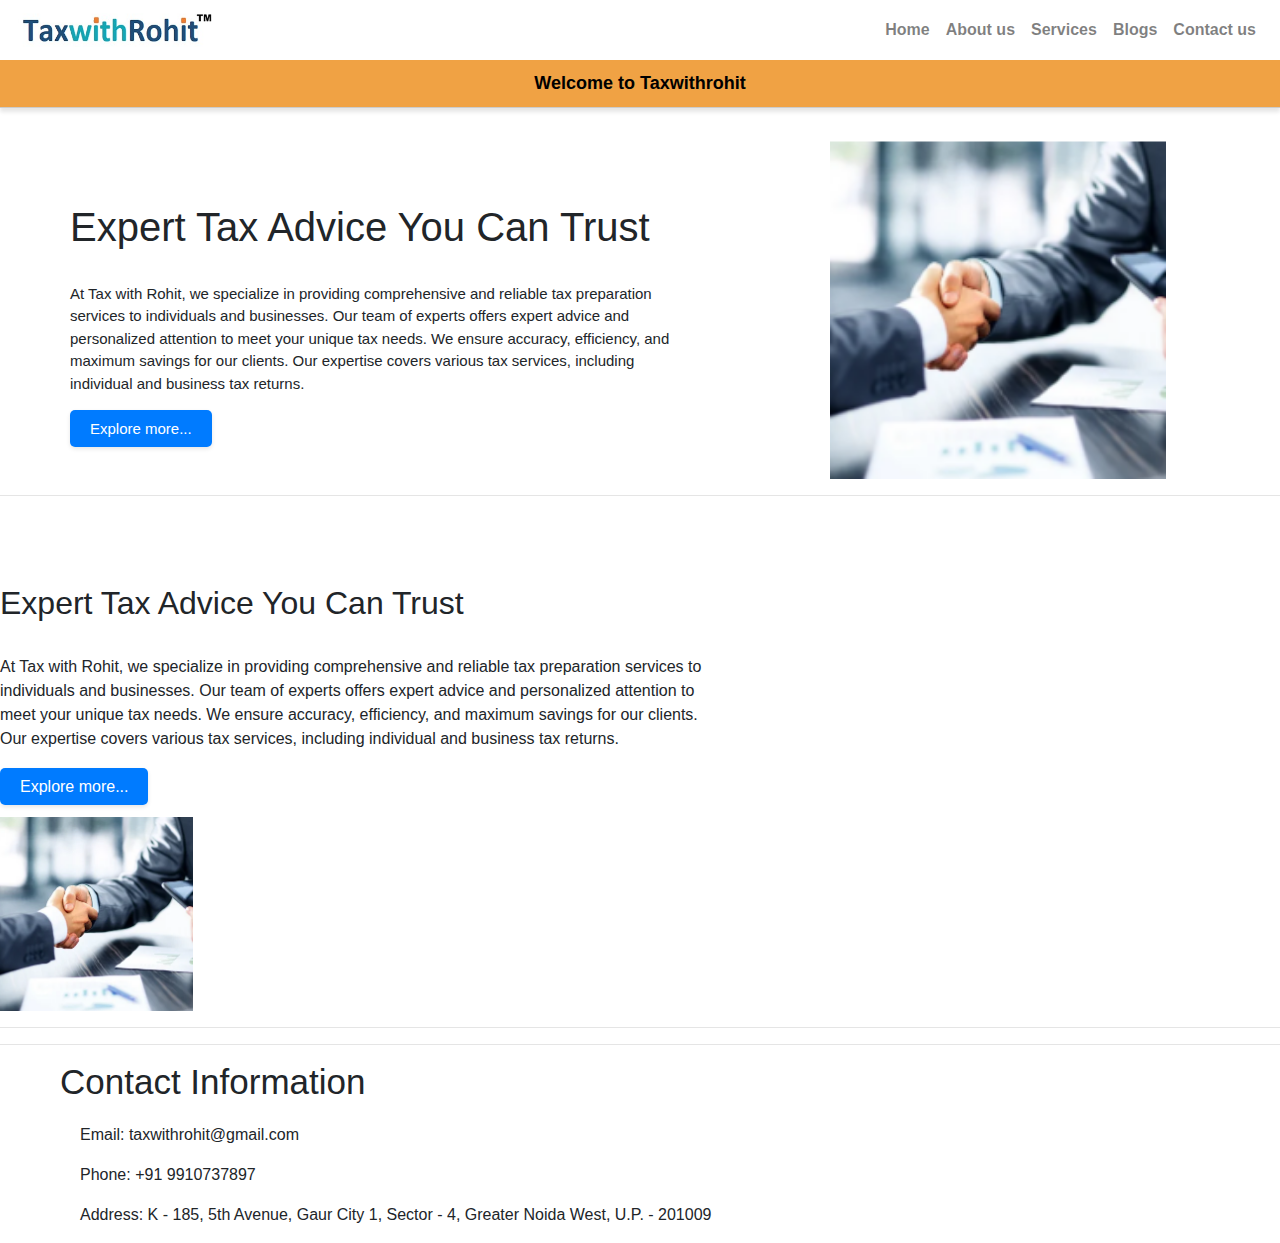
<file: Taxwithrohit/index.html>
<!DOCTYPE html>
<html lang="en">
<head>
    <meta charset="UTF-8">
    <meta name="viewport" content="width=device-width, initial-scale=1.0">
    <title>TaxwithRohit</title>
    <link rel="stylesheet" href="style.css">
    <link rel="stylesheet" href="https://stackpath.bootstrapcdn.com/bootstrap/4.2.1/css/bootstrap.min.css">
    <script src="https://code.jquery.com/jquery-3.3.1.slim.min.js"></script>
    <script src="https://stackpath.bootstrapcdn.com/bootstrap/4.2.1/js/bootstrap.min.js"></script>
    <link rel="stylesheet" href="https://cdnjs.cloudflare.com/ajax/libs/font-awesome/6.6.0/css/all.min.css">
</head>
<body>
    <section id="nav-bar" style="box-shadow: 0 4px 4px rgba(0, 0, 0, 0.1);">
        <nav class="navbar navbar-expand-lg navbar-light">
            <a class="navbar-brand" href="#"><img src="logo.png" width="200" height="34"></a>
            <button class="navbar-toggler" type="button" data-toggle="collapse" data-target="#navbarNav" aria-controls="navbarNav" aria-expanded="false" aria-label="Toggle navigation">
                <i class="fa fa-bars" aria-hidden="true"></i>
            </button>  
            <div class="collapse navbar-collapse" id="navbarNav">
                <ul class="navbar-nav ml-auto">
                    <li class="nav-item">
                        <a class="nav-link" href="index.html"><b>Home</b></a>
                    </li>
                    <li class="nav-item">
                        <a class="nav-link" href="about.html"><b>About us</b></a>
                    </li>
                    <li class="nav-item">
                        <a class="nav-link" href="service.html"><b>Services</b></a>
                    </li>
                    <li class="nav-item"></li>
                        <a class="nav-link" href="blog.html"><b>Blogs</b></a>
                    </li>
                    <li class="nav-item"></li>
                        <a class="nav-link" href="contact.html"><b>Contact us</b></a>
                    </li>
                </ul>            
        </nav>
        <div class="yellow-strip" style="width: 100%; padding: 10px; text-align: center; font-size: 18px; font-weight: bold; color: #000000; border-bottom: 1px solid #ccc; background-color: #f0a244;">
            <span>Welcome to Taxwithrohit</span>
        </div>
    </section>
    <section class="content-section with-background" id="home">
        <div class="content-container">
            <div class="left-content" style="width: 55%;">
                <br><br><br>
                <h2>Expert Tax Advice You Can Trust</h2>
                <br>
                <p>At Tax with Rohit, we specialize in providing comprehensive and reliable tax preparation services to individuals and businesses. Our team of experts offers expert advice and personalized attention to meet your unique tax needs. We ensure accuracy, efficiency, and maximum savings for our clients. Our expertise covers various tax services, including individual and business tax returns.
                <br>
                <br>
                <a href="about.html" style="background-color: #007bff; color: #ffffff; padding: 10px 20px; border: none; border-radius: 5px; cursor: pointer; transition: background-color 0.3s ease; box-shadow: 0 2px 4px rgba(0, 0, 0, 0.1);">Explore more...</a>
            </div>
            <div class="right-content">
              <img src="side.PNG" alt="Your Image Description">
            </div>
        </div>
        <hr>
    </section>
    <section class="who" id="home"></section>
        <div class="who-container">
            <div class="wholeft-content" style="width: 55%;">
                <br><br><br>
                <h2>Expert Tax Advice You Can Trust</h2>
                <br>
                <p>At Tax with Rohit, we specialize in providing comprehensive and reliable tax preparation services to individuals and businesses. Our team of experts offers expert advice and personalized attention to meet your unique tax needs. We ensure accuracy, efficiency, and maximum savings for our clients. Our expertise covers various tax services, including individual and business tax returns.
                <br>
                <br>
                <a href="about.html" style="background-color: #007bff; color: #ffffff; padding: 10px 20px; border: none; border-radius: 5px; cursor: pointer; transition: background-color 0.3s ease; box-shadow: 0 2px 4px rgba(0, 0, 0, 0.1);">Explore more...</a>
            </div>
            <div class="whoright-content">
              <img src="side.PNG" alt="Your Image Description">
            </div>
        </div>
        <hr>
    </section>
    <hr>
    <section>
        <div class="footer-container"></div>
            <div class="footer-left">
                <h3>Contact Information</h3>
                <p>Email: taxwithrohit@gmail.com</p>
                <p>Phone: +91 9910737897</p>
                <p>Address: K - 185, 5th Avenue, Gaur City 1, Sector - 4, Greater Noida West, U.P. - 201009</p>
            </div>
        </div>
    </section>
</body>
</html>
</file>
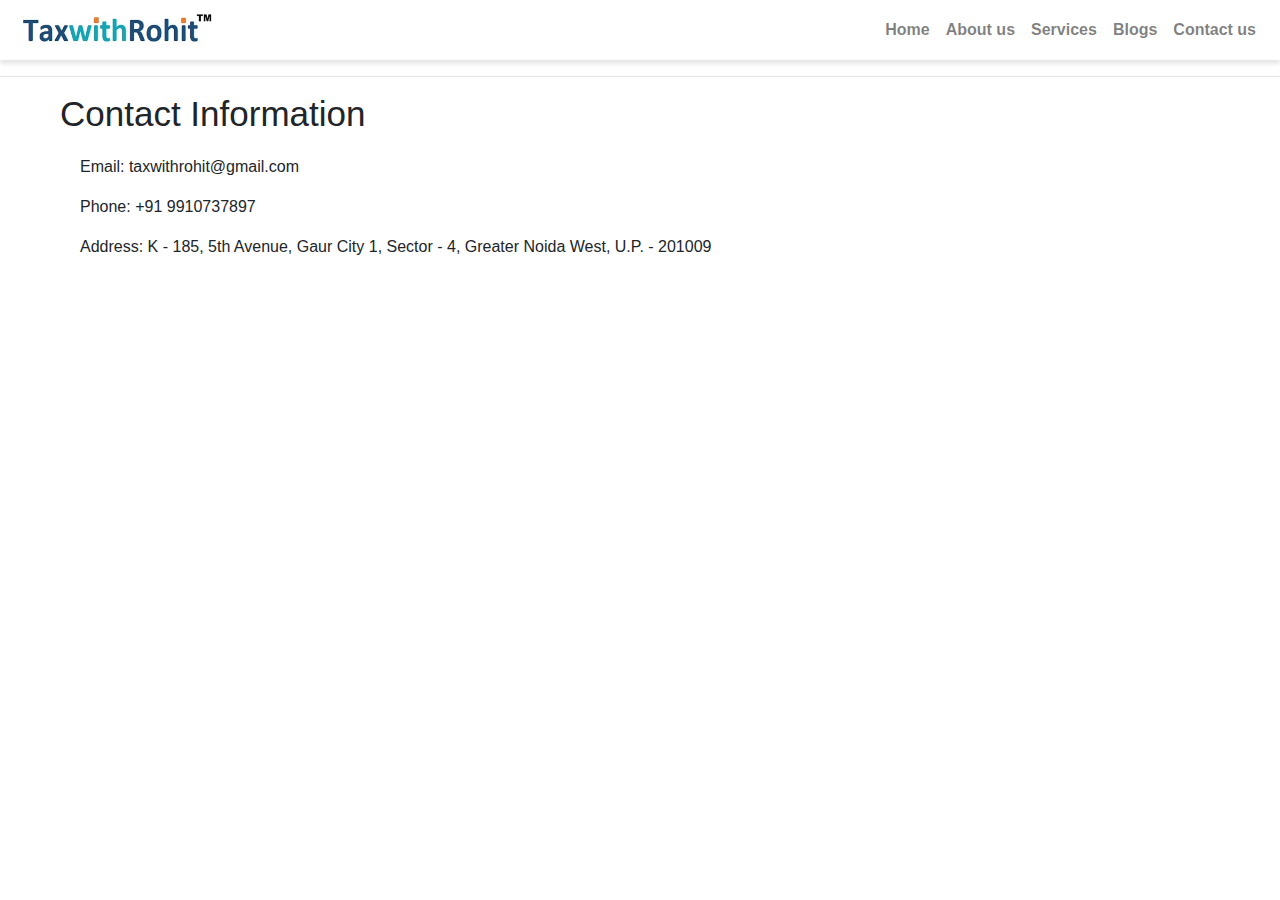
<file: Taxwithrohit/about.html>
<!DOCTYPE html>
<html lang="en">
<head>
    <meta charset="UTF-8">
    <meta name="viewport" content="width=device-width, initial-scale=1.0">
    <title>TaxwithRohit</title>
    <link rel="stylesheet" href="style.css">
    <link rel="stylesheet" href="https://stackpath.bootstrapcdn.com/bootstrap/4.2.1/css/bootstrap.min.css">
    <script src="https://code.jquery.com/jquery-3.3.1.slim.min.js"></script>
    <script src="https://stackpath.bootstrapcdn.com/bootstrap/4.2.1/js/bootstrap.min.js"></script>
    <link rel="stylesheet" href="https://cdnjs.cloudflare.com/ajax/libs/font-awesome/6.6.0/css/all.min.css">
</head>
<body>
    <section id="nav-bar" style="box-shadow: 0 4px 4px rgba(0, 0, 0, 0.1);">
        <nav class="navbar navbar-expand-lg navbar-light">
            <a class="navbar-brand" href="#"><img src="logo.png" width="200" height="34"></a>
            <button class="navbar-toggler" type="button" data-toggle="collapse" data-target="#navbarNav" aria-controls="navbarNav" aria-expanded="false" aria-label="Toggle navigation">
                <i class="fa fa-bars" aria-hidden="true"></i>
            </button>  
            <div class="collapse navbar-collapse" id="navbarNav">
                <ul class="navbar-nav ml-auto">
                    <li class="nav-item">
                        <a class="nav-link" href="index.html"><b>Home</b></a>
                    </li>
                    <li class="nav-item">
                        <a class="nav-link" href="about.html"><b>About us</b></a>
                    </li>
                    <li class="nav-item">
                        <a class="nav-link" href="service.html"><b>Services</b></a>
                    </li>
                    <li class="nav-item"></li>
                        <a class="nav-link" href="blog.html"><b>Blogs</b></a>
                    </li>
                    <li class="nav-item"></li>
                        <a class="nav-link" href="contact.html"><b>Contact us</b></a>
                    </li>
                </ul>            
        </nav>
    </section>
    <section>
        <!---body-->
    </section>
    <hr>
    <section>
        <div class="footer-container"></div>
            <div class="footer-left">
                <h3>Contact Information</h3>
                <p>Email: taxwithrohit@gmail.com</p>
                <p>Phone: +91 9910737897</p>
                <p>Address: K - 185, 5th Avenue, Gaur City 1, Sector - 4, Greater Noida West, U.P. - 201009</p>
            </div>
        </div>
    </section>
</body>
</html>
</file>
<file: Taxwithrohit/style.css>
*
{
    margin: 0;
    padding: 0;
}
body
{
    font-family: sans-serif;
}
.nav-bar
{
    position: sticky;
    top: 0;
    z-index: 10;
    box-shadow: 1px;
}
.nav-bar nav li
{
    padding: 0 10px;
}
.nav-bar nav li a
{
    font-weight: 600;
    color: #000000;
}
.navbar-toggler
{
    outline: none !important;
}
@media only screen and (max-width: 768px) {
    .navbar-toggler {
      margin-top: 10px;
      margin-left: 10px;
    }
}
footer {
    background-color: #ffffff;
    padding: 20px 0;
    text-align: center;
}

.footer-container {
    max-width: 1200px;
    margin: 0 auto;
    display: flex;
    justify-content: space-between;
    align-items: center;
}

.footer-left {
    flex: 1;
}

.footer-left h3 {
    margin-top: 0px;
    margin-bottom: 20px;
    margin-left: 60px;
    font-size: 35px;
    text-align: left;
}

.footer-left p {
    margin-left: 80px;
    text-align: left;
}

.content-container {
    display: flex;
    align-items: center;
    justify-content: space-between;
    max-width: 1200px;
    margin: 0 auto;
}

.left-content {
    max-width: 600px;
    margin-left: 30px;
}

.left-content h2{
    font-size: 40px;
}

.left-content p{
    font-size: 15px;
}

.right-content {
    float: right;
    width: 40%; /* Adjust width as needed */
    margin-top: 30px; /* Align with text */
    margin-right: -70px;
  }
  
.right-content img {
    width: 70%; /* Fit image to container */
    height: 60%; /* Maintain aspect ratio */
}  

.invisible-line {
    width: 1px;
    height: 100%;
    background-color: transparent;
    border-left: 1px solid transparent;
    margin: 0 30px;
}
</file>
